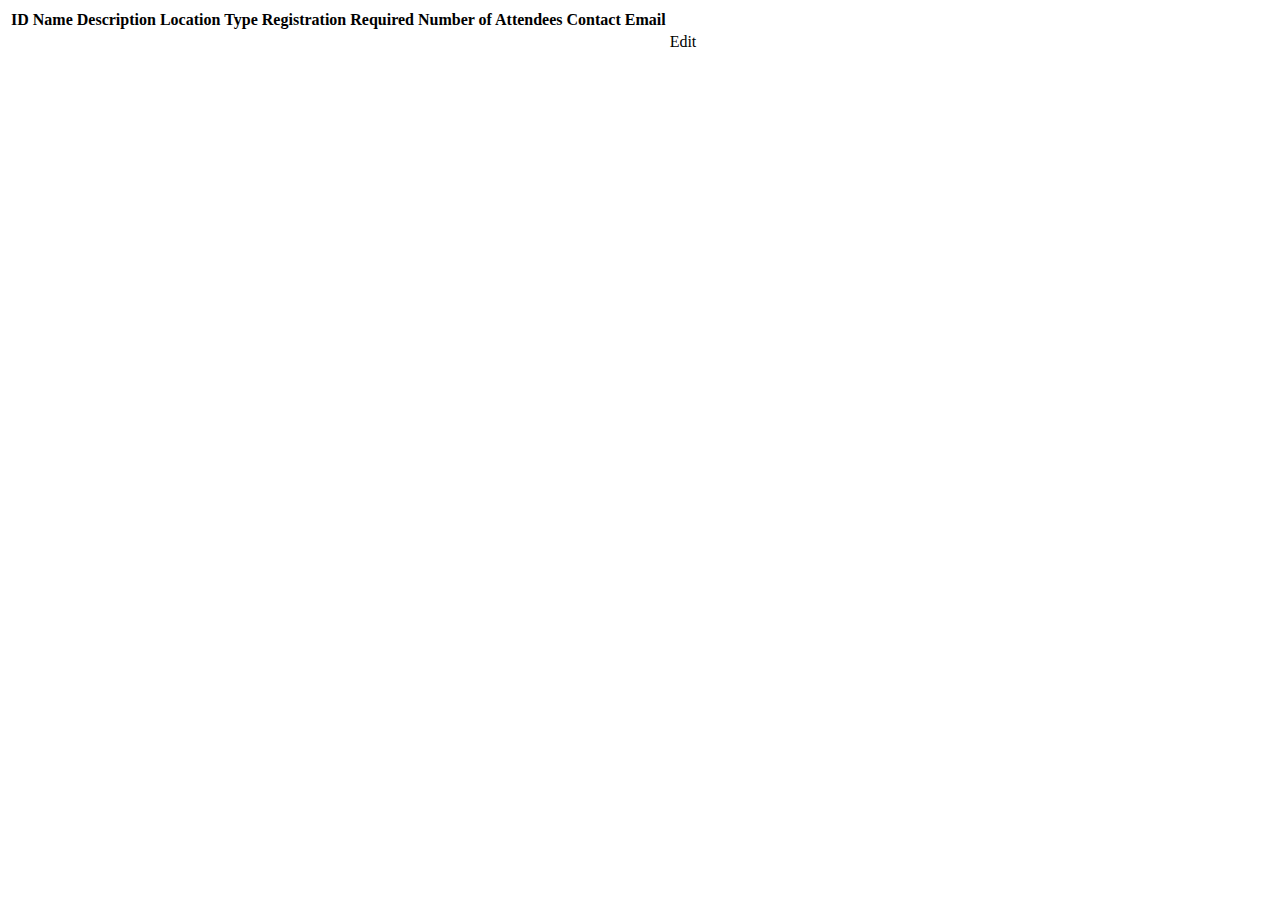
<file: src/main/resources/templates/events/index.html>
<!DOCTYPE html>
<html lang="en" xmlns:th="http://www.thymeleaf.org/">
<head th:replace="fragments :: head"></head>
<body class="container">

<header th:replace="fragments :: header"></header>
    <table class="table table-striped">
        <thead>
            <tr>
                <th>ID</th>
                <th>Name</th>
                <th>Description</th>
                <th>Location</th>
                <th>Type</th>
                <th>Registration Required</th>
                <th>Number of Attendees</th>
                <th>Contact Email</th>
            </tr>
        </thead>
        <tr th:each="event : ${events}">
            <td th:text="${event.id}"></td>
            <td th:text="${event.name}"></td>
            <td th:text="${event.description}"></td>
            <td th:text="${event.location}"></td>
            <td th:text="${event.type.displayName}"></td>
            <td th:text="${event.registration}"></td>
            <td th:text="${event.numberOfAttendees}"></td>
            <td th:text="${event.contactEmail}"></td>
            <td>
                <a th:href="@{/events/edit/{id}(id=${event.id})}">Edit</a>
            </td>
        </tr>
    </table>
</body>
</html>
</file>
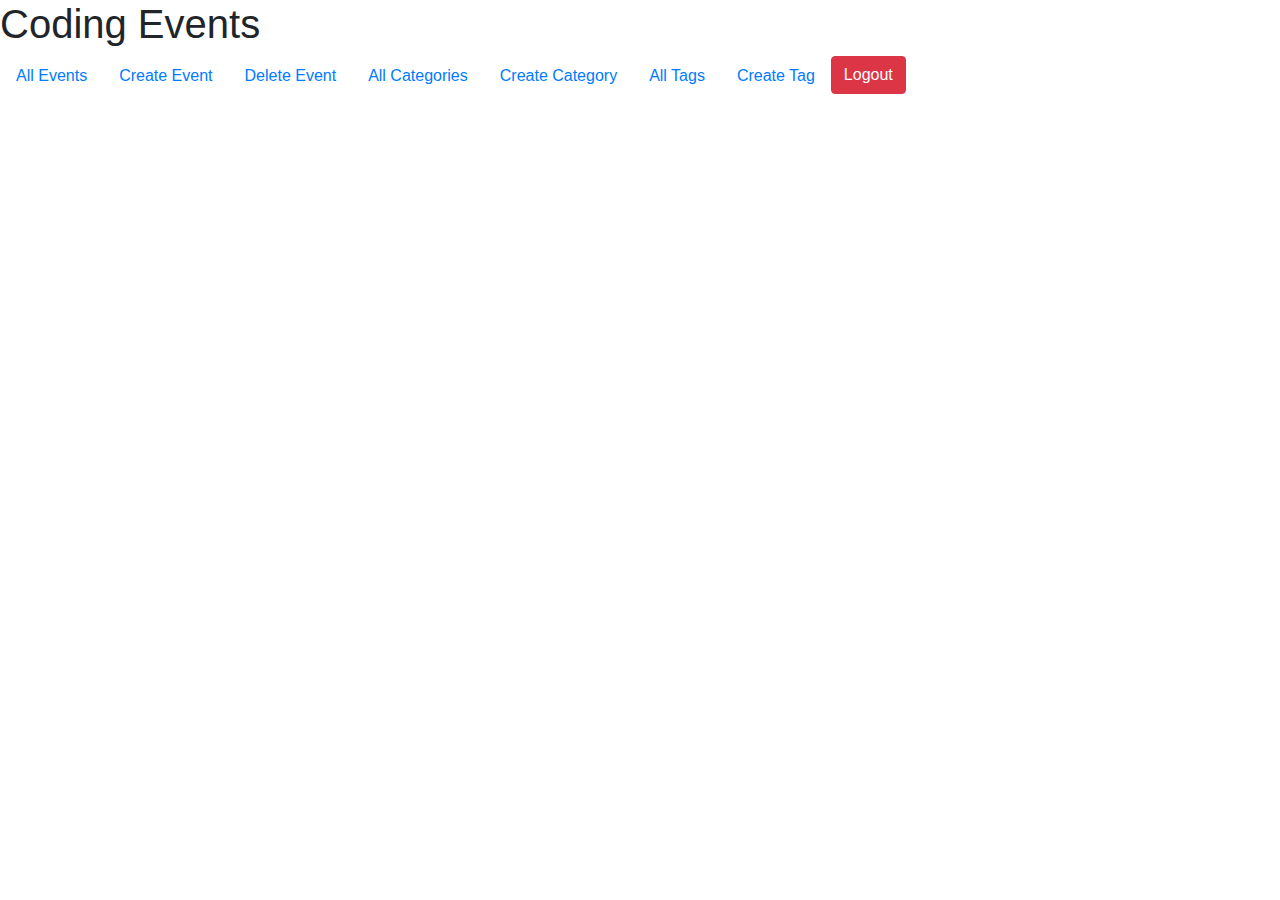
<file: src/main/resources/templates/fragments.html>
<!DOCTYPE html>
<html lang="en" xmlns:th="https://www.thymeleaf.org/">
<head th:fragment="head">
    <meta charset="UTF-8">
    <title>Coding Events</title>
    <link rel="stylesheet" href="https://maxcdn.bootstrapcdn.com/bootstrap/4.0.0/css/bootstrap.min.css" integrity="sha384-Gn5384xqQ1aoWXA+058RXPxPg6fy4IWvTNh0E263XmFcJlSAwiGgFAW/dAiS6JXm" crossorigin="anonymous">
    <script src="https://cdn.jsdelivr.net/npm/bootstrap@5.0.1/dist/js/bootstrap.min.js" integrity="undefined" crossorigin="anonymous"></script>
    <link rel="stylesheet" th:href="@{/styles.css}">
</head>
<body>

<header th:fragment="header">
    <h1 th:text="${title}">Coding Events</h1>
   <ul class="nav">
      <li class="nav-item"><a class="nav-link" href="/events">All Events</a></li>
       <li class="nav-item"><a class="nav-link" href="/events/create">Create Event</a></li>
       <li class="nav-item"><a class="nav-link" href="/events/delete">Delete Event</a></li>
       <li class="nav-item"><a class="nav-link" href="/eventCategories">All Categories</a></li>
       <li class="nav-item"><a class="nav-link" href="/eventCategories/create">Create Category</a></li>
       <li class="nav-item"><a class="nav-link" href="/tags">All Tags</a></li>
       <li class="nav-item"><a class="nav-link" href="/tags/create">Create Tag</a></li>
       <li th:unless="${#httpServletRequest.requestURI == '/login'}"><input type="button" onclick="window.location.href='/logout';" value="Logout" class="btn btn-danger"></li>
   </ul>
</header>

</body>
</html>
</file>
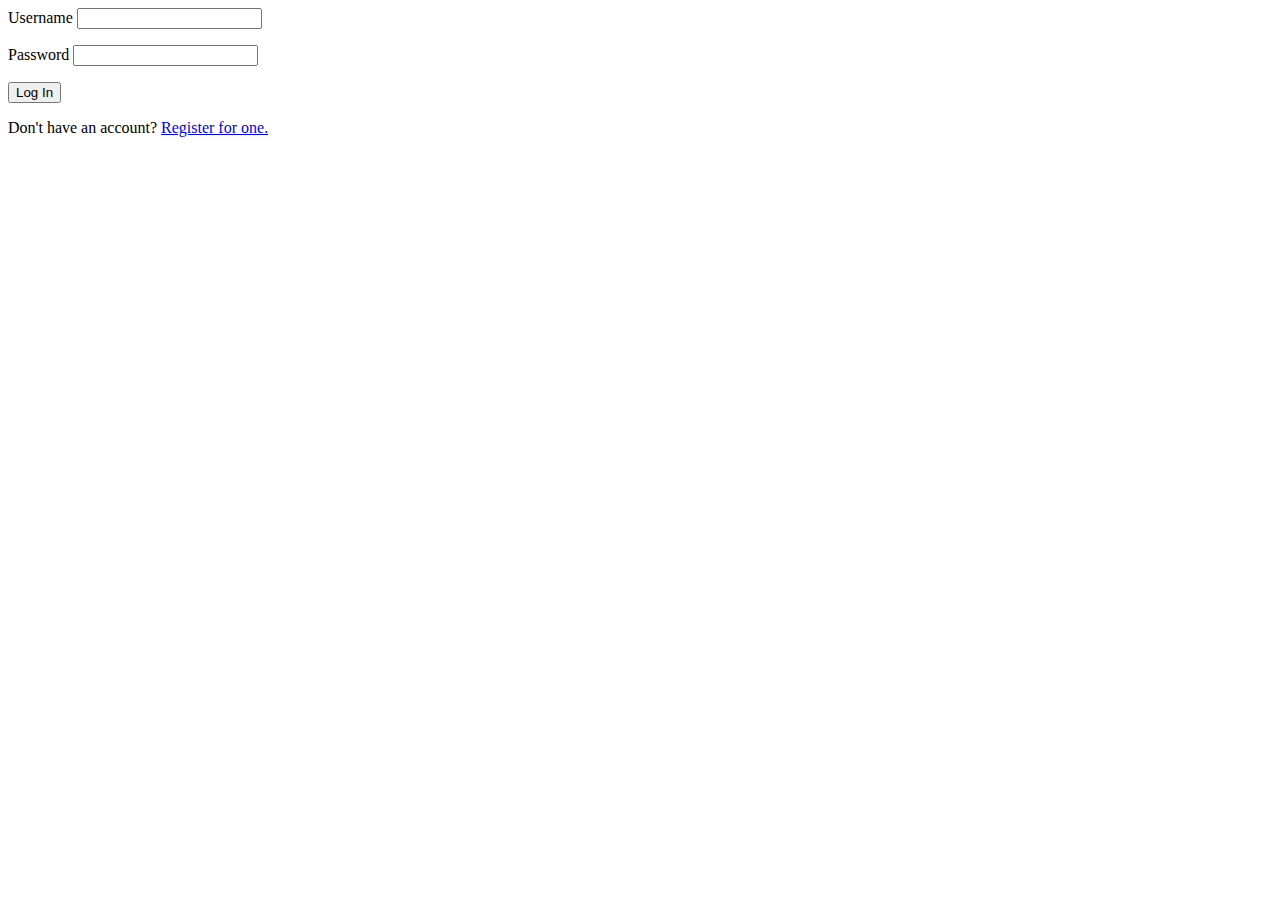
<file: src/main/resources/templates/login.html>
<!DOCTYPE html>
<html lang="en" xmlns:th="http://www.thymeleaf.org/">
<head th:replace="fragments :: head"></head>
<body class="container">

<header th:replace="fragments :: header"></header>

<form method="post">
   <div class="form-group">
      <label th:for="username">Username
         <input class="form-control" th:field="${loginFormDTO.username}">
      </label>
      <p class="error" th:errors="${loginFormDTO.username}"></p>
   </div>
   <div class="form-group">
      <label>Password
         <input class="form-control" th:field="${loginFormDTO.password}" type="password">
      </label>
      <p class="error" th:errors="${loginFormDTO.password}"></p>
   </div>

   <input type="submit" class="btn btn-primary" value="Log In" />
</form>

<p>Don't have an account? <a href="/register">Register for one.</a></p>

</body>
</html>
</file>
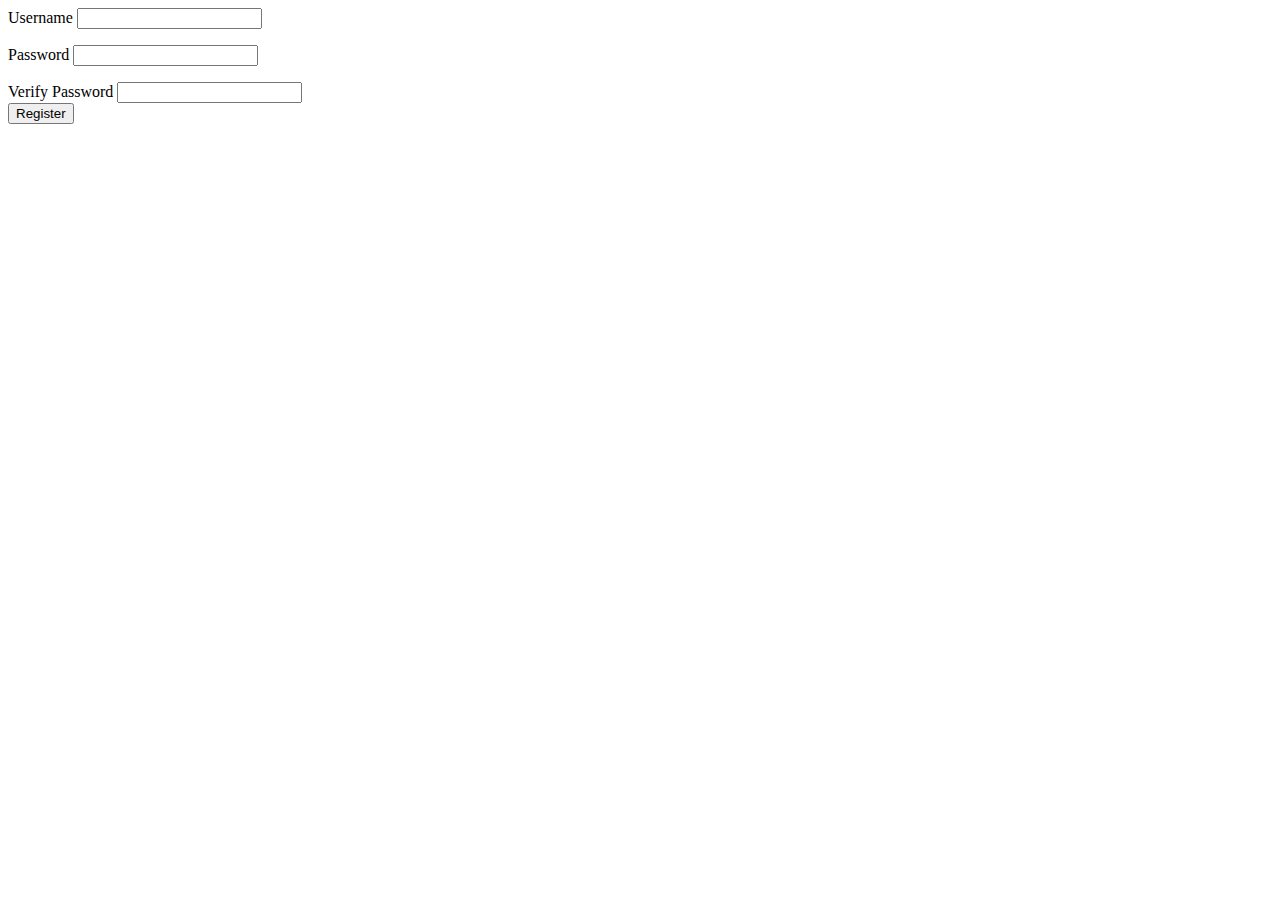
<file: src/main/resources/templates/register.html>
<!DOCTYPE html>
<html lang="en" xmlns:th="http://www.thymeleaf.org/">
<head th:replace="fragments :: head"></head>
<body class="container">

<header th:replace="fragments :: header"></header>

<form method="post">
    <div class="form-group">
        <label>Username
            <input class="form-control" th:field="${registerFormDTO.username}" />
        </label>
        <p class="error" th:errors="${registerFormDTO.username}"></p>
    </div>
    <div class="form-group">
        <label>Password
            <input class="form-control" th:field="${registerFormDTO.password}" type="password" />
        </label>
        <p class="error" th:errors="${registerFormDTO.password}"></p>
    </div>
    <div class="form-group">
        <label>Verify Password
            <input class="form-control" th:field="${registerFormDTO.verifyPassword}" type="password" />
        </label>
    </div>

    <input type="submit" class="btn btn-primary" value="Register" />
</form>

</body>
</html>
</file>
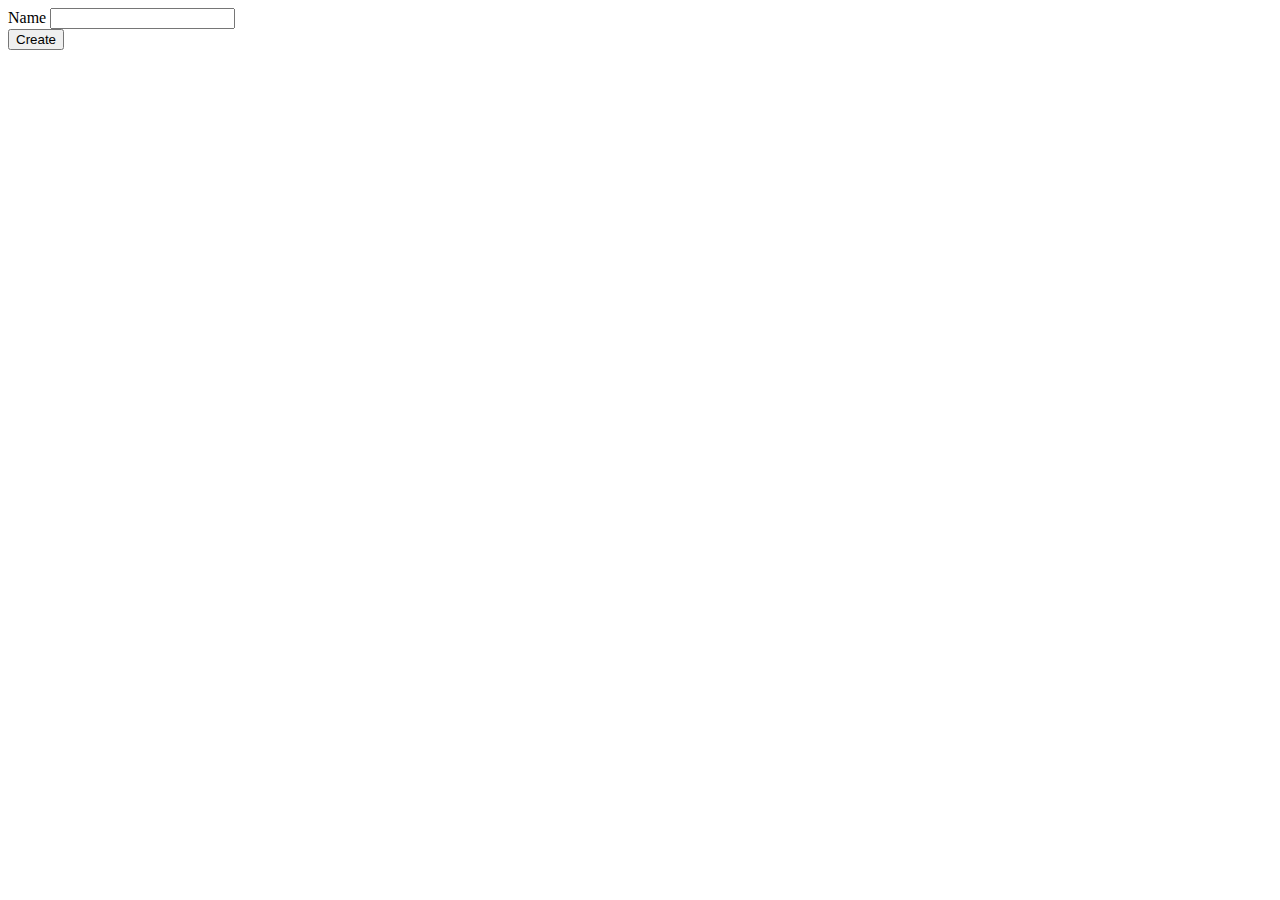
<file: src/main/resources/templates/eventCategories/create.html>
<!DOCTYPE html>
<html lang="en" xmlns:th="https://www.thymeleaf.org/">
<head th:replace="fragments :: head"></head>
<body class="container">
   <header th:replace="fragments :: header"></header>
   <form method="post">
      <div class="form-group">
         <label>
            Name
            <input th:field="${eventCategory.name}" class="form-control">
         </label>
         <span th:errors="${eventCategory.name}" class="error"></span>
      </div>
      <input type="submit" value="Create" class="btn btn-primary">
   </form>
</body>
</html>
</file>
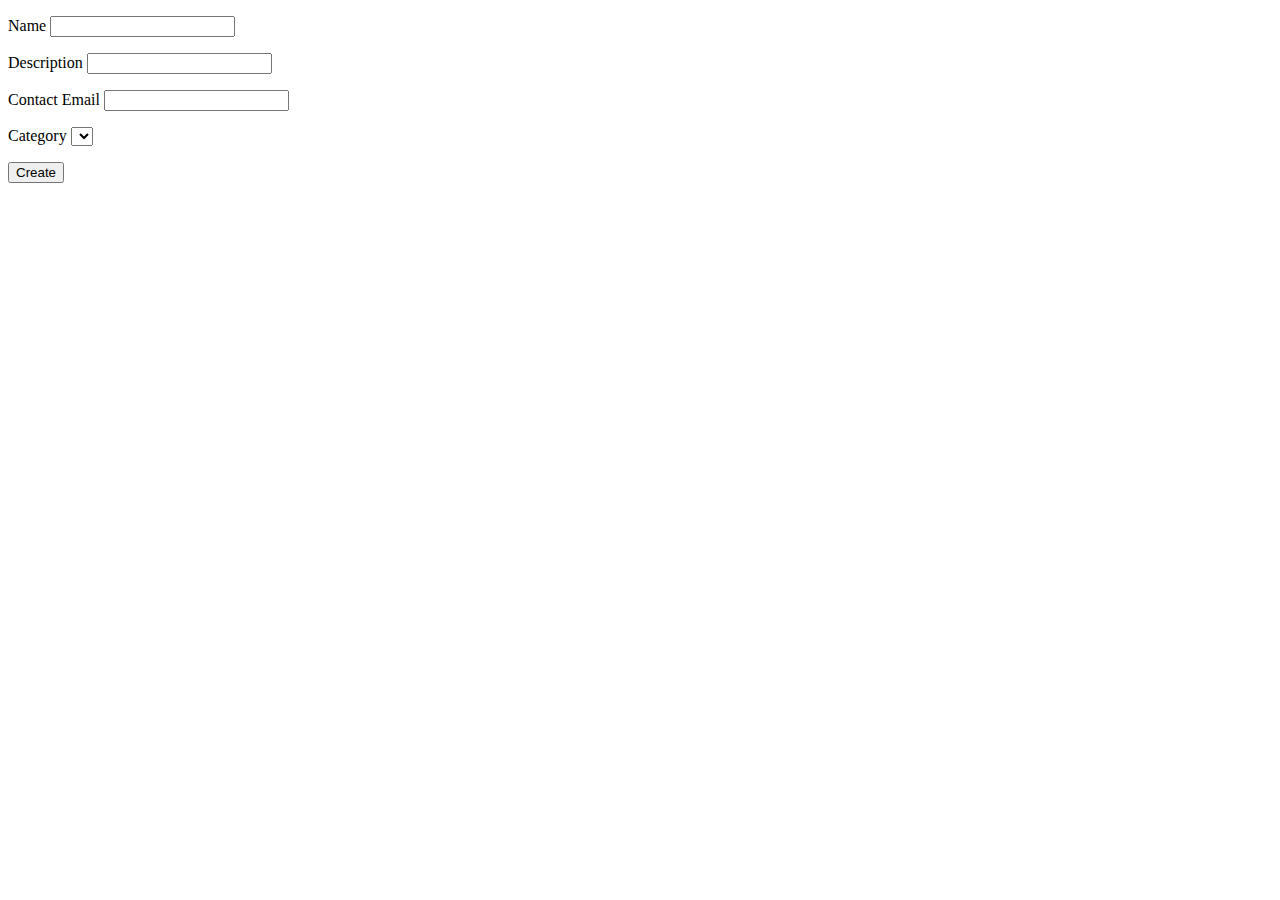
<file: src/main/resources/templates/events/create.html>
<!DOCTYPE html>
<html lang="en" xmlns:th="https://www.thymeleaf.org/">
<head th:replace="fragments :: head"></head>
<body class="container">

<header th:replace="fragments :: header"></header>

<p th:text="${errorMsg}" style="color:red;"></p>

<form method="post">
   <div class="form-group">
      <label>Name
         <input th:field="${event.name}" class="form-control">
      </label>
      <p class="error" th:errors="${event.name}"></p>
   </div>
   <div class="form-group">
      <label>Description
         <input th:field="${event.eventDetails.description}" class="form-control">
      </label>
      <p class="error" th:errors="${event.eventDetails.description}"></p>
   </div>
   <div class="form-group">
      <label>Contact Email
         <input th:field="${event.eventDetails.contactEmail}" class="form-control">
      </label>
      <p class="error" th:errors="${event.eventDetails.contactEmail}"></p>
   </div>
   <div class="form-group">
      <label>Category
         <select th:field="${event.eventCategory}">
            <option th:each="eventCategory : ${categories}" th:value="${eventCategory.id}" th:text="${eventCategory.name}">
            </option>
         </select>
      </label>
      <p class="error" th:errors="${event.eventCategory}"></p>
   </div>
   <div class ="form-group">
   <input type="submit" value="Create" class="btn btn-primary">
   </div>
</form>

</body>
</html>
</file>
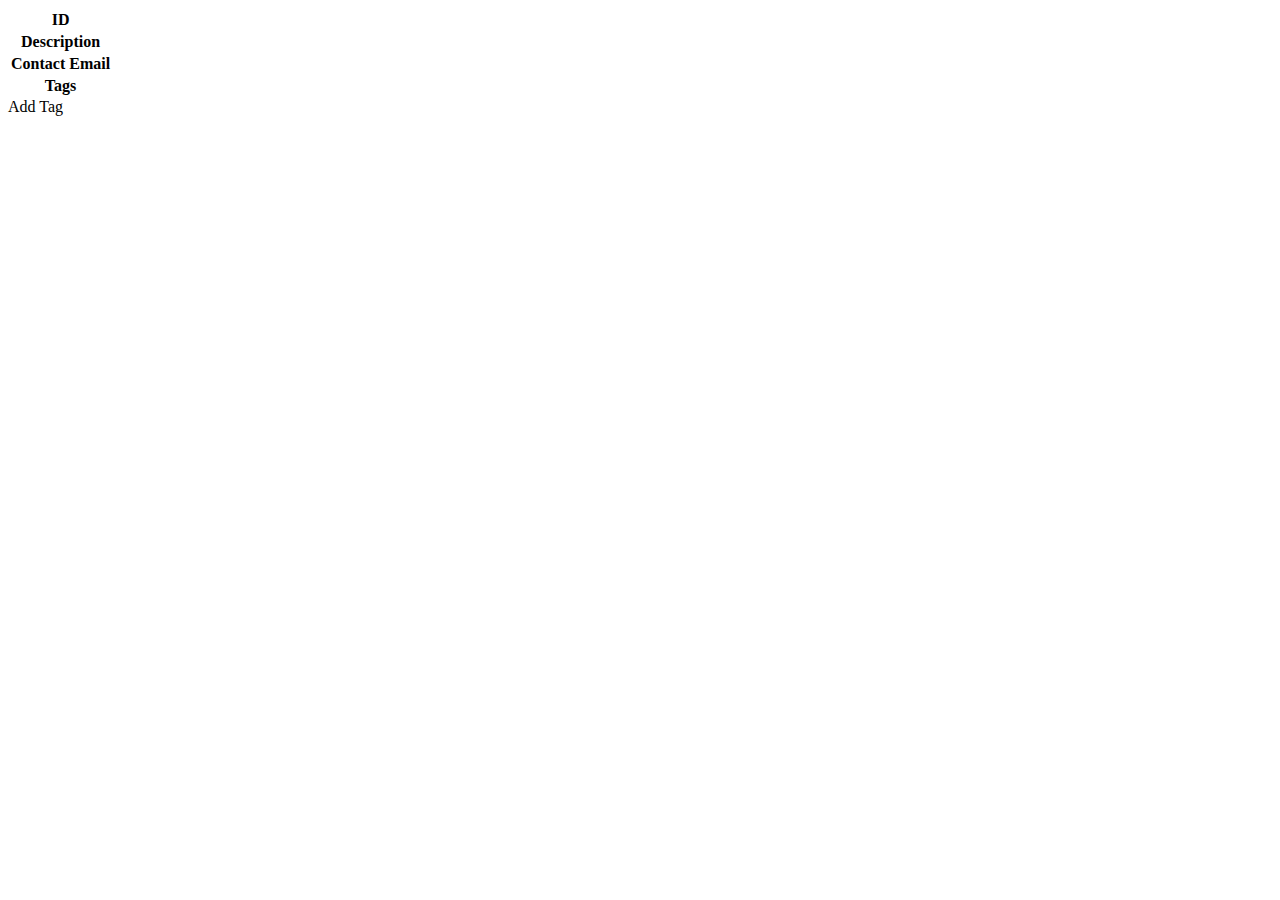
<file: src/main/resources/templates/events/detail.html>
<!DOCTYPE html>
<html lang="en" xmlns:th="http://www.thymeleaf.org/">
<head th:replace="fragments :: head"></head>
<body class="container">

<header th:replace="fragments :: header"></header>

<table class="table table-striped">
   <tr>
      <th>ID</th>
      <td th:text="${event.id}"></td>
   </tr>
   <tr>
      <th>Description</th>
      <td th:text="${event.eventDetails.description}"></td>
   </tr>
   <tr>
      <th>Contact Email</th>
      <td th:text="${event.eventDetails.contactEmail}"></td>
   </tr>
   <tr>
      <th>Tags</th>
      <td><span th:each="tag : ${tags}" th:text="${tag.displayName} + ' '"></span></td>
   </tr>
</table>

<a th:href="'/events/add-tag?eventId=' + ${event.id}">Add Tag</a>


</body>
</html>
</file>
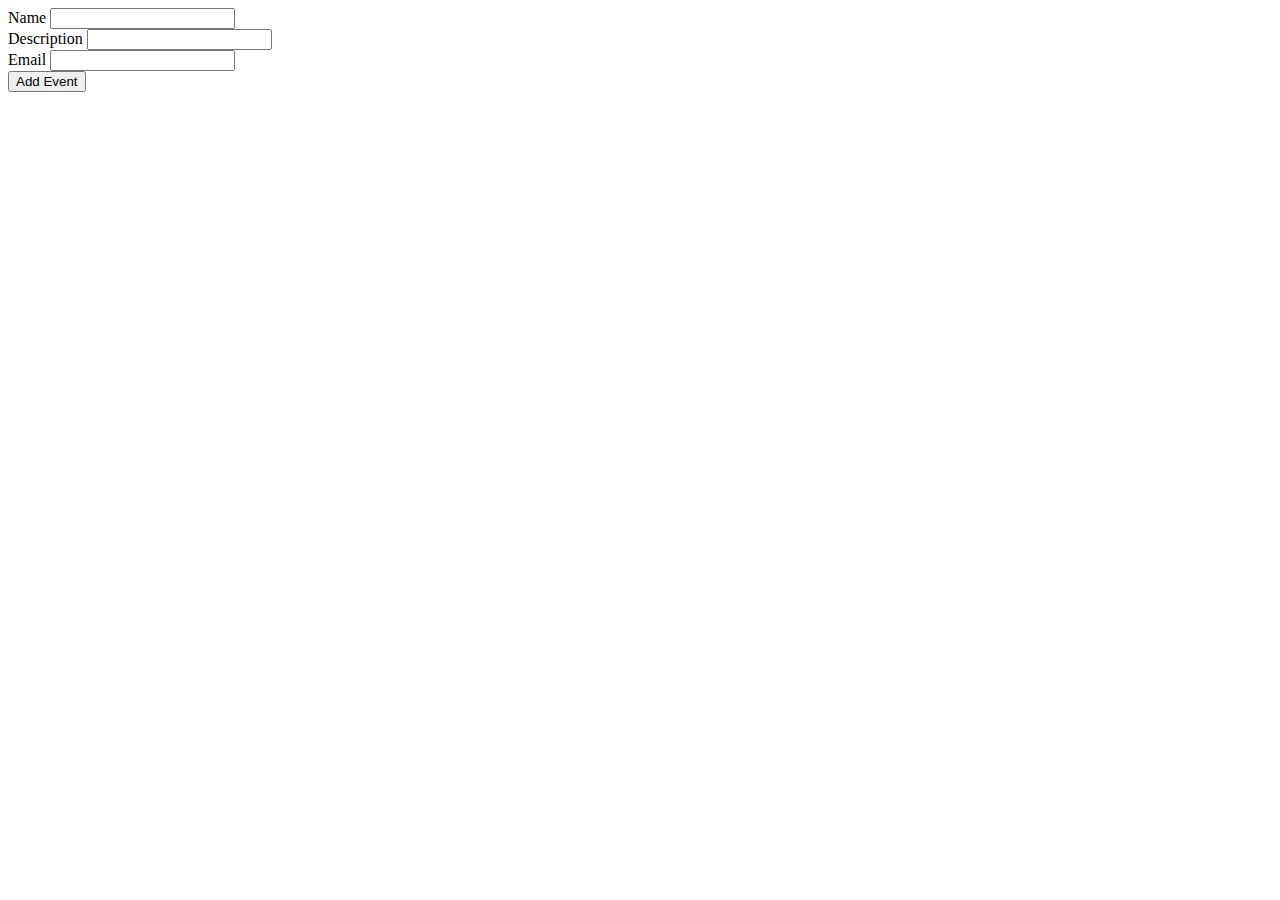
<file: src/main/resources/templates/events/edit.html>
<!DOCTYPE html>
<html lang="en" xmlns:th="https://www.thymeleaf.org/">
<head th:replace="fragments :: head"></head>
<body class="container">

<header th:replace="fragments :: header"></header>

<form method="post" th:action="@{/events/edit}">
   <div class="form-group">
      <input type="hidden" th:value="${selectedEvent.id}" name="eventId" />
      <label>Name
         <input type="text" name="name" class="form-control" th:value="${selectedEvent.name}">
      </label>
   </div>
   <div class="form-group">
      <label>Description
         <input type="text" name="description" class="form-control" th:value="${selectedEvent.description}">
      </label>
      </label>
   </div>
   <div class="form-group">
      <label>Email
         <input type="text" name="contactEmail" class="form-control" th:value="${selectedEvent.contactEmail}">
      </label>
      </label>
   </div>
   <div class ="form-group">
      <input type="submit" value="Add Event" class="btn btn-success">
   </div>
</form>

</body>
</html>
</file>
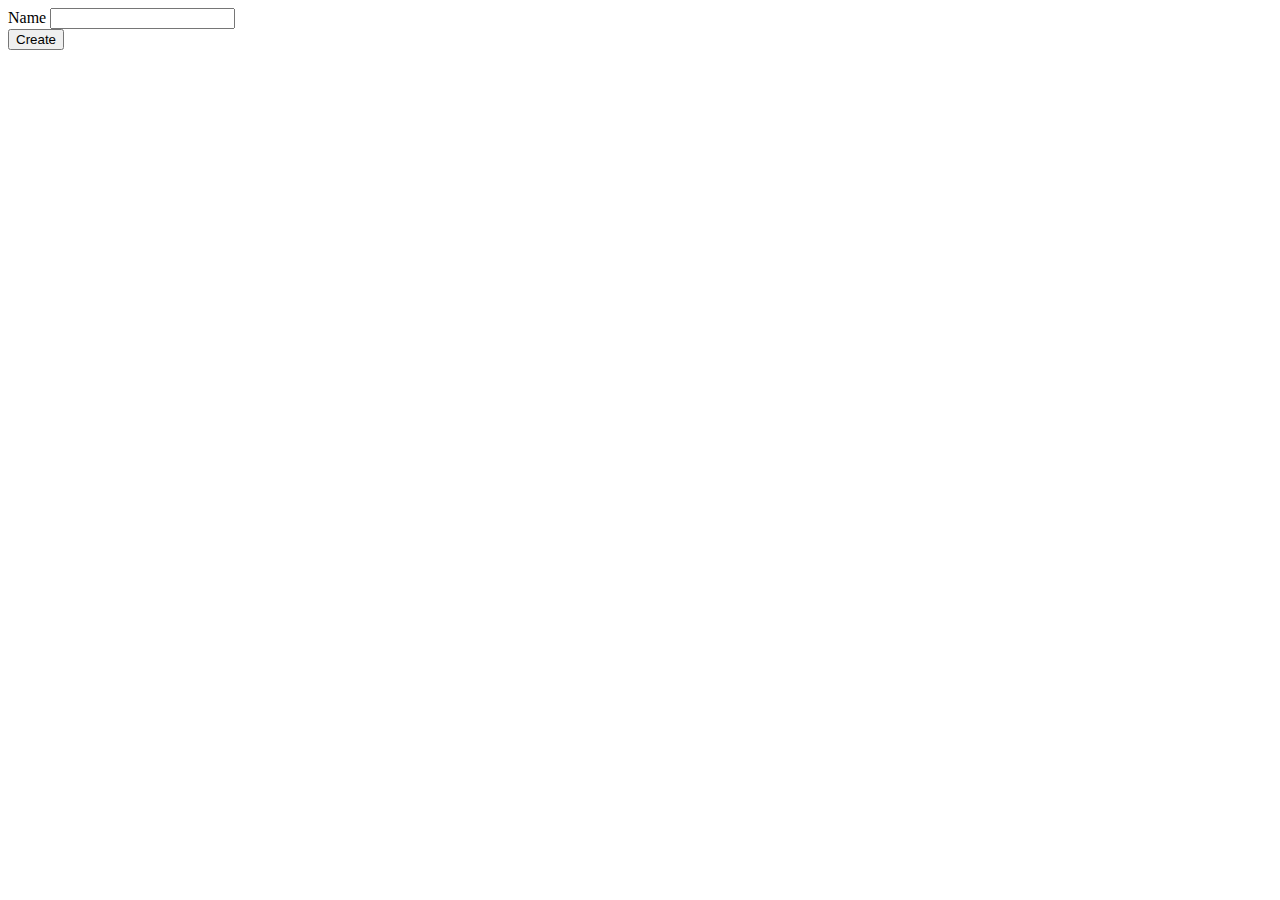
<file: src/main/resources/templates/tags/create.html>
<!DOCTYPE html>
<html lang="en" xmlns:th="http://www.thymeleaf.org/">
<head th:replace="fragments :: head"></head>
<body class="container">

<header th:replace="fragments :: header"></header>

<form method="post">
   <div class="form-group">
      <label>Name
         <input th:field="${tag.name}" class="form-control">
      </label>
      <span th:errors="${tag.name}" class="error"></span>
   </div>
   <input type="submit" value="Create" class="btn btn-primary">
</form>

</body>
</html>
</file>
